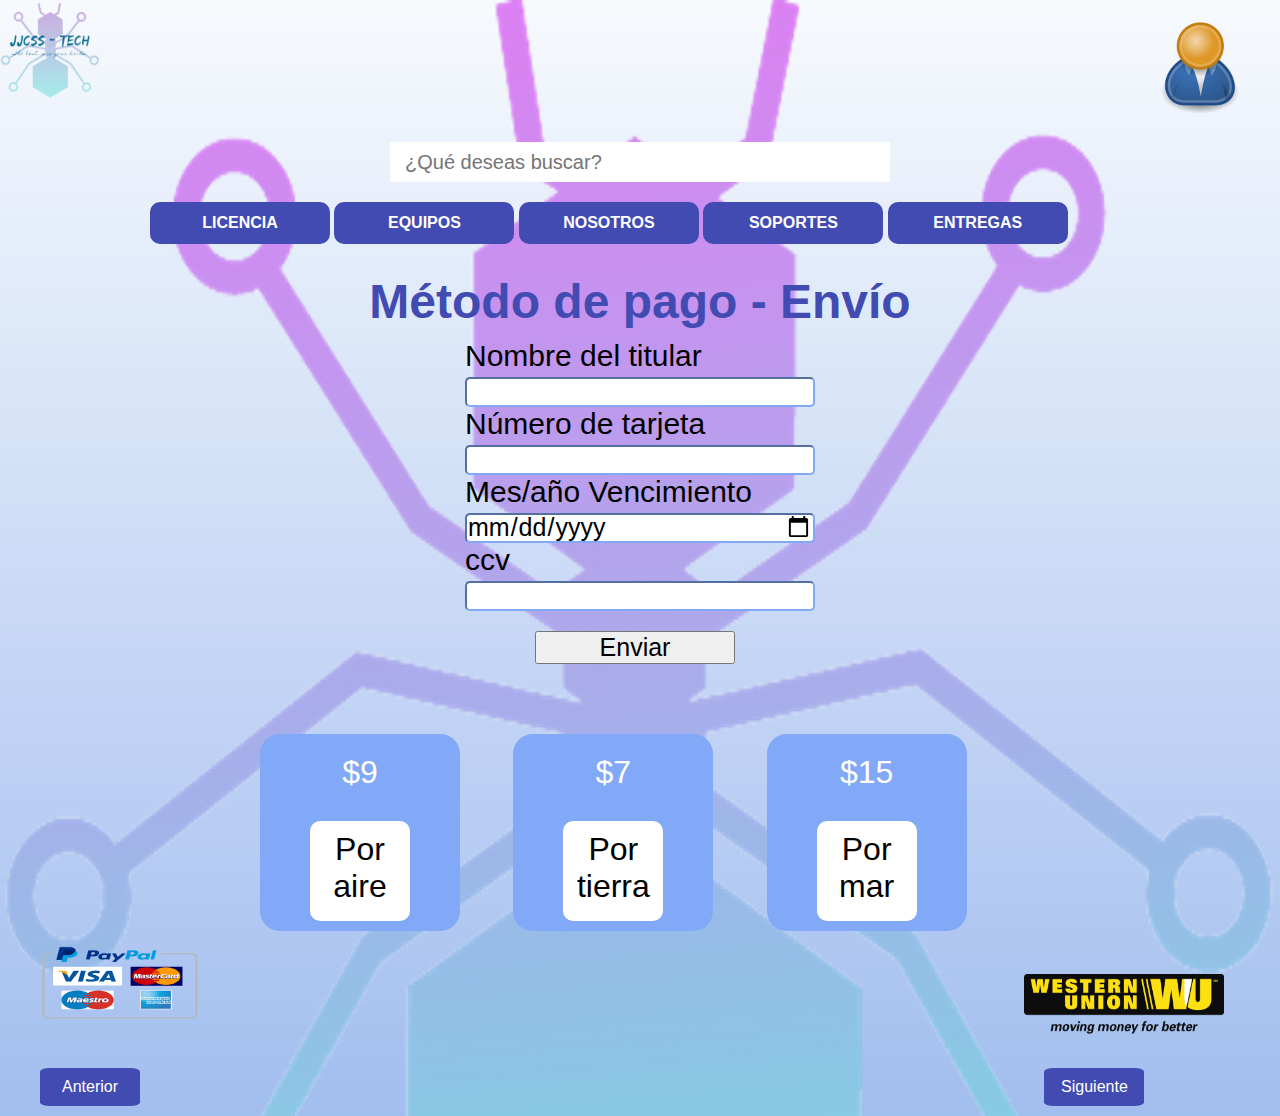
<file: Codigo/Compras.html>
<!DOCTYPE html>
<html lang="en">

<head>
    <meta charset="UTF-8">
    <meta http-equiv="X-UA-Compatible" content="IE=edge">
    <meta name="viewport" content="width=device-width, initial-scale=1.0">
    <link rel="stylesheet" href="../css/compras.css">
    <title>Compras</title>
</head>

<body class="pagina-Compras">
    <div class=agrupar>

        <div>
            <!-- logo chiquito -->
            <img src="../imagenes/ESCUDO-sin fondo.png" alt="logo" width="100" height="100">
        </div>
        <div>
            <!-- imagen logo de usuario -->
            <img class="usuario" src="../imagenes/imagen nueva de usuario.png" alt="cargando..." width="100"
                height="100">
        </div>

        <header>
            <!-- <input  type="search" placeholder="¿Qué deseas buscar?" id="input-search"> -->
            <div id="ctn-bars-search">
                <input type="search" placeholder="¿Qué deseas buscar?" id="input-search">
            </div>

            <ul id="box-search">
                <li><a href="../Codigo/usuario.html"><i class="fas fa-search"></i>Usuario</a></li>
                <li><a href="../Codigo/licencias.html"><i class="fas fa-search"></i>Licencias</a></li>
                <li><a href="../Codigo/equipos.html"><i class="fas fa-search"></i>Equipos</a></li>
                <li><a href="../Codigo/Entrega.html"><i class="fas fa-search"></i>Entregas</a></li>
                <li><a href="../Codigo/equipos.html"><i class="fas fa-search"></i>PC gamer</a></li>
                <li><a href="../Codigo/equipos.html"><i class="fas fa-search"></i>Laptops</a></li>
                <li><a href="../Codigo/Compras.html"><i class="fas fa-search"></i>Método de pago</a></li>
                <li><a href="../Codigo/nosotros.html"><i class="fas fa-search"></i>Acerca de Nosotros</a></li>
            </ul>

            <div id="cover-ctn-search"></div>

            <!--    <div class="content-search">
            <div class="content-table">
                <table id="table">
                    <thead>
                        <tr>
                            <td></td>
                        </tr>
                    </thead>
                    <tbody>
                        <tr>
                            <td><a href="../Codigo/usuario.html">Usuario</a></td>
                        </tr>
                        <tr>
                            <td><a href="../Codigo/licencias.html">Licencias</a></td>
                        </tr>
                        <tr>
                            <td><a href="../Codigo/equipos.html">Equipos</a></td>
                        </tr>
                        <tr>
                            <td><a href="../Codigo/Entrega.html">Entregas</a></td>
                        </tr>
                        <tr>
                            <td><a href="../Codigo/equipos.html">PC gamer</a></td>
                        </tr>
                        <tr>
                            <td><a href="../Codigo/equipos.html">Laptops</a></td>
                        </tr>
                        <tr>
                            <td><a href="../Codigo/Compras.html">Método de pago</a></td>
                        </tr>
                        <tr>
                            <td><a href="../Codigo/nosotros.html">Acerca de Nosotros</a></td>
                         </tr>
                    </tbody>
                </table>
            </div>
        </div> -->

        </header>
        <nav>
            <!-- menu de navegacion -->
            <ul class="menu">
                <li class="caja_menu"><a class="caja_link" href="licencias.html"><b>LICENCIA</b> </a></li>
                <li class="caja_menu"><a class="caja_link" href="equipos.html"><b>EQUIPOS</b> </a></li>
                <li class="caja_menu"><a class="caja_link" href="nosotros.html"><b>NOSOTROS</b> </a></li>
                <li class="caja_menu"><a class="caja_link" href="soporte.html"><b>SOPORTES</b> </a></li>
                <!-- <li class="caja_menu"><a class="caja_link" href="usuario.html"><b>USUARIOS</b> </a></li> -->
                <li class="caja_menu"><a class="caja_link" href="Entrega.html"><b>ENTREGAS</b> </a></li>
            </ul>
        </nav>

        <section>
            <div class="contenedor_envio">

                <h1 class="titulo">Método de pago - Envío</h1>
                <!-- metodos de pago- envio -->
                <div class="contenedor_inputs">
                    <label for="N_titular">Nombre del titular</label> <br>
                    <input type="text" name="N_titular" id="N_titular" class="input_metodo"> <br>

                    <label for="N_tarjeta">Número de tarjeta</label> <br>
                    <input type="text" name="N_tarjeta" id="N_tarjeta" class="input_metodo"> <br>

                    <label for="fecha">Mes/año Vencimiento</label> <br>
                    <input type="date" name="fecha" id="fecha" class="input_metodo"> <br>

                    <label for="ccv">ccv</label> <br>
                    <input type="text" name="ccv" id="ccv" class="input_metodo"> <br>
                    <button type="button" class="boton" onclick="getData()">Enviar</button>
                </div>
            </div>
        </section>

        <div class="contenedor">
            <div class="exterior">
                <div class="dinero">
                    $9
                </div>

                <div class="interior">
                    Por aire
                </div>
            </div>
            <div class="exterior">
                <div class="dinero">
                    $7
                </div>

                <div class="interior">
                    Por tierra
                </div>
            </div>
            <div class="exterior">
                <div class="dinero">
                    $15
                </div>
                <div class="interior">
                    Por mar
                </div>
            </div>

        </div>

        <section class="contenedor_img">
            <!-- <img src="../imagenes/mastercard.png" width="50" height="50" alt="mastercard">   
    <img src="../imagenes/visa.png" width="50" height="50"alt="visa"> -->

            <img src="../imagenes/medios de pago (1).png" width="200" height="100" alt="paypal"> <img class="wester"
                src="../imagenes/wester.png" width="200" height="60" alt="wester">
        </section>

        <div class="contaner">
            <div class="before">
                <a href="../index.html" class="texto_footer"> Anterior</a>
            </div>
            <div class="after">
                <a href="Entrega.html" class="texto_footer">Siguiente</a>
            </div>
            </di>

        </div>
        <script src="../Javascript/compras.js" type="text/javascript"></script>
        <script src="../Javascript/buscador.js"></script>
</body>

</html>
</file>
<file: css/compras.css>
* {
    margin: 0;
    padding: 0;
    box-sizing: border-box;
    font-family: arial;
}

:any-link {
    text-decoration: none;
}

.pagina-Compras {
    background-image: url(../imagenes/Imagendf.png);
    background-size: cover;
}

.contaner {
    width: 100%;
    padding: 10px;
    gap: 1100px;
}

.before {
    width: 100px;
    display: inline-block;
    padding: 10px;
    color: black;
    margin-left: 30px;
    border-radius: 10%;
    background-color: #414BB2;
    color: #fff;
    text-align: center;
}

.before:hover {
    background: red;
    border-radius: 15px;
    color: white;
    border: 2px dashed black;
    width: 100px;
}

.after {
    display: inline-block;
    width: 100px;
    padding: 10px;
    color: black;
    border-radius: 10%;
    background-color: #414BB2;
    color: #fff;
    margin-left: 900px;
    text-align: center;
}

.after:hover {
    background: red;
    border-radius: 15px;
    color: white;
    border: 2px dashed black;
    width: 100px;
}

.contenedor {
    border: 1px black solid transparent;
    width: 800px;
    height: 200px;
    padding: 20px;
    margin: auto;
    margin-top: 40px;
    display: grid;
    grid-template-columns: 1fr 1fr 1fr;
}

.exterior {
    border: 1px black solid transparent;
    width: 200px;
    height: auto;
    padding: 10px;
    background-color: #81A9F7;
    border-radius: 10%;
}

.interior {
    border: 1px black solid transparent;
    width: 100px;
    height: 100px;
    padding: 10px;
    background-color: #fff;
    border-radius: 10%;
    margin: auto;
    font-size: 2em;
    text-align: center;
}

.dinero {
    border: 1px black solid transparent;
    width: max-content;
    height: auto;
    margin: auto;
    padding: 10px;
    color: #fff;
    font-size: 2em;
    border-radius: 10%;
    margin-bottom: 20px;
}

.contenedor_envio {
    border: 1px black solid transparent;
    width: max-content;
    height: auto;
    margin: auto;
}

.input_metodo {
    border-color: #81A9F7;
    border-radius: 5px;
    width: 350px;
    height: 30px;
    font-size: 25px;
}

.texto_footer {
    color: #fff;
}

.contenedor_img {
    border: 1px black solid transparent;
    padding: 20px;
    grid-template-columns: 1fr 1fr;
    gap: 1100px;
}

.navegacion {
    padding: 20px;
    display: grid;
    grid-template-columns: auto auto auto;
    border-color: black;
    width: 500px;
    display: block;
}

.menu {
    list-style: none;
    margin-left: 150px;
    margin-bottom: 30px;
}

.caja_menu {
    border: 2px #414BB2 solid;
    width: 180px;
    height: auto;
    padding: 10px;
    background-color: #414BB2;
    display: inline-block;
    border-radius: 10px;
    margin-right: 0px;
    text-align: center;
}

.caja_link {
    color: #fff;
}

.titulo {
    color: #414BB2;
    font-family: Arial, Helvetica, sans-serif;
    font-size: 3em;
}

.contenedor_inputs {
    border: 1px black solid transparent;
    width: max-content;
    height: auto;
    margin: auto;
    padding: 10px;
    font-size: 30px;
    font-family: arial;
}


/*.img
{
    display: block;
    margin-left: auto;
    margin-right: auto;
    /*max-width:50%;
    height: auto;
}*/

.usuario {
    margin-left: 1150px;
    margin-top: -150px;
}

.wester {
    margin-left: 800px;
}

.boton {
    width: 200px;
    font-size: 25px;
    margin-left: 70px;
    margin-top: 20px;
    padding: auto;
}

input[type="search"] {
    padding: 10px;
    padding-right: 35px;
    border: none;
    width: 470px;
    margin-left: 380px;
    border-color: grey;
    font-size: 18px;
    margin-bottom: -10px;
}

#input-search {
    width: 500px;
    height: 40px;
    font-size: 20px;
    text-indent: 5px;
    margin-top: -50px;
    margin-bottom: 20px;
}

.content-search {
    width: 100%;
    height: 100vh;
    position: fixed;
    top: 60px;
    left: 0;
    background: rgba(0, 0, 0, 0.3);
    display: none;
}

.content-table {
    width: 40%;
    max-height: 550px;
    height: auto;
    background: rgba(0, 0, 0, 0.3);
    margin-left: 380px;
    overflow-y: visible;
    overflow-x: hidden;
}

.content-table table {
    width: 100%;
}

tbody tr td a {
    display: block;
    padding: 10px;
    color: white;
    text-decoration: none;
}

tbody tr td a:hover {
    background: rgba(0, 0, 0, 0.3);
}


/* add **/


/*Buscador de contenido*/

#ctn-bars-search {
    top: -10px;
    width: 100%;
    padding: 20px;
    z-index: 9;
    transition: all 600ms;
}

#ctn-bars-search input {
    display: block;
    width: 500px;
    margin: auto;
    padding: 10px;
    font-size: 20px;
    outline: 0;
}

#box-search {
    position: fixed;
    top: 165px;
    left: 50%;
    transform: translateX(-50%);
    width: 500px;
    background: #fff;
    z-index: 8;
    overflow: hidden;
    display: none;
}

#box-search li a {
    display: block;
    width: 1200px;
    color: #777777;
    padding: 12px 20px;
}

#box-search li a:hover {
    background: #f3f3f3;
}

#box-search li a i {
    margin-right: 10px;
    color: #777777;
}

#cover-ctn-search {
    width: 100%;
    height: 100%;
    position: fixed;
    left: 0;
    background: rgba(0, 0, 0, 0.5);
    z-index: 7;
    display: none;
}
</file>
